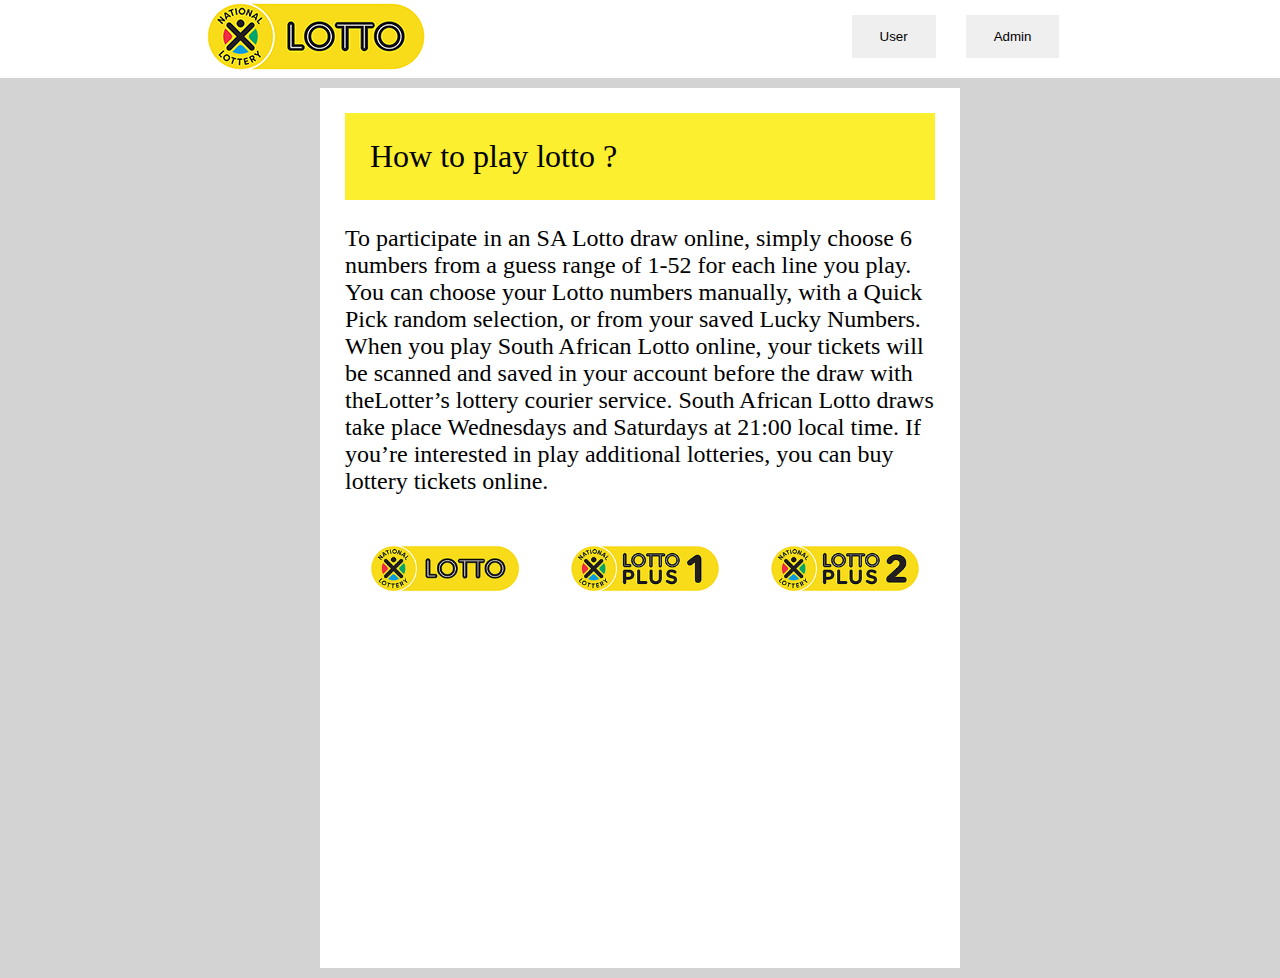
<file: index.html>
<!DOCTYPE html>
<html lang="en">
  <head>
    <meta charset="UTF-8" />
    <meta name="viewport" content="width=device-width, initial-scale=1.0" />
    <link rel="stylesheet" href="./style.css" />
    <script src="./index.js" type="module" defer></script>
    <title>User</title>
  </head>
  <body>
    <div class="container">
      <nav class="nav"></nav>
    </div>
  </body>
</html>
</file>
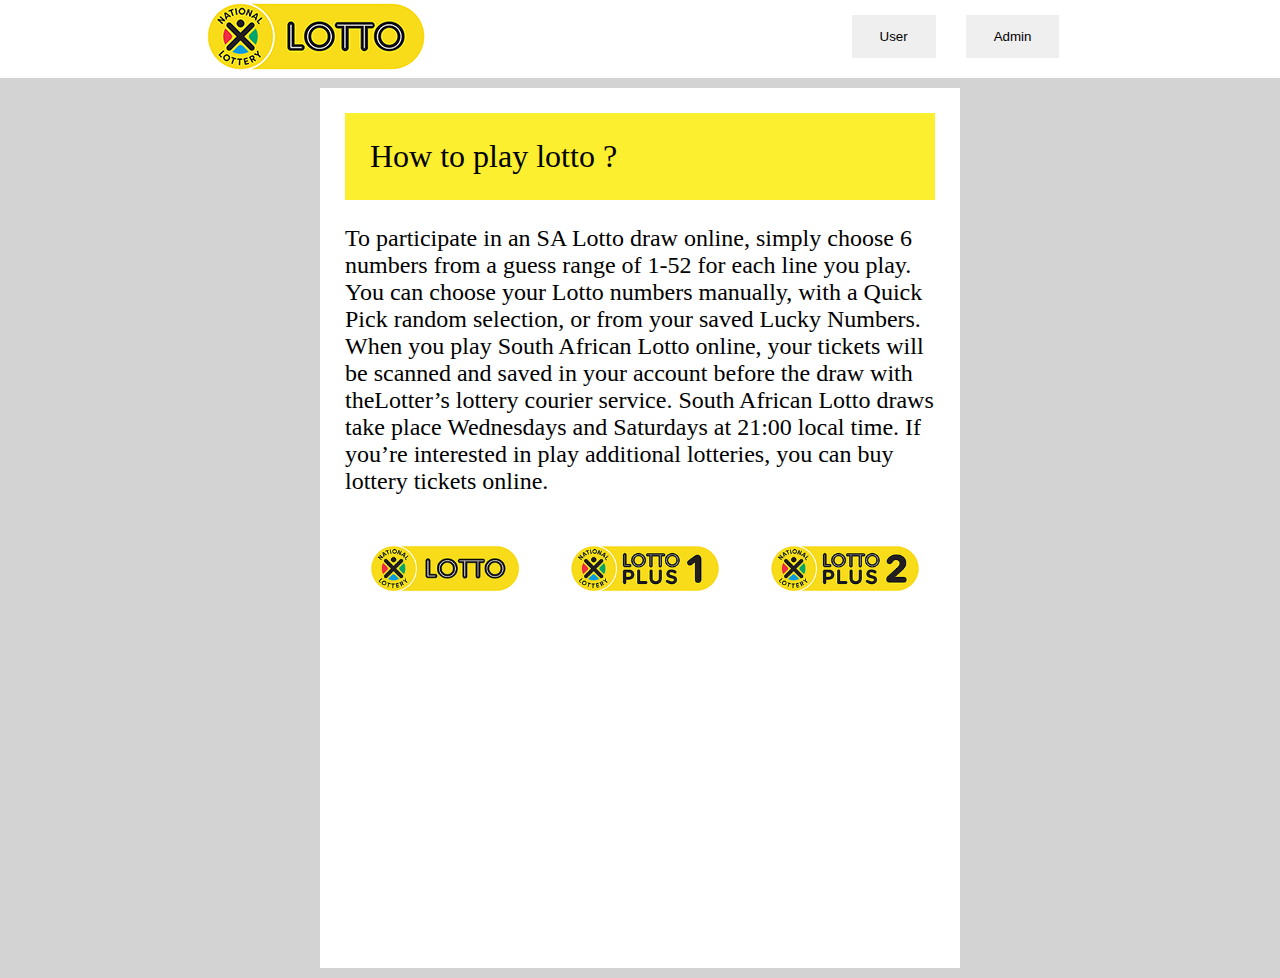
<file: public/index.html>
<!DOCTYPE html>
<html lang="en">
  <head>
    <meta charset="UTF-8" />
    <meta name="viewport" content="width=device-width, initial-scale=1.0" />
    <link rel="stylesheet" href="./style.css" />
    <script src="../src/index.js" type="module" defer></script>
    <title>User</title>
  </head>
  <body>
    <div class="container">
      <nav class="nav"></nav>
    </div>
  </body>
</html>
</file>
<file: style.css>
body {
  padding: 0;
  margin: 0;

}
/* {
  border: 1px solid black;
}*/
.container {
  height: 100vh;
  background-color: rgb(211, 211, 211);
  display: flex;
  flex-direction: column;
  align-items: center;
  justify-content: center
  

 
}

.nav {
  height: 10%;
  display: flex;
  justify-content: space-around;

  margin-bottom: 5px;

}

.nav-btns {
  display: flex;
  justify-content: center;
  align-items: center;
}

.nav button {
  padding: 14px 28px;
  margin: 15px;
  border: none;
 
}

.boards {
  display: flex;
  gap: 5px;
  width: 100%;
  height: 100%;
  padding: 0px 50px;

 
}

aside {
  flex-grow: 1;
 
  display: flex;
  flex-direction: column;

  align-items: center;
  
}

.aside, .winnings-aside {
  width: 220px;
  min-height: 50vh;
  padding: 15px;
  background-color: white;

 

  
}

.boards-main {
  flex-grow: 4;
  background-color: white;
  padding: 0px 25px;
  margin-top: 10px;

  text-align: center;

}

.boards-container {
 
  display: flex;
  flex-wrap: wrap;
  justify-content: center;
  gap: 5px;

  height: 450px;

  overflow-x: hidden;
  overflow-y: auto;

  background-color: #eeeeee;

  box-shadow: 2px 2px 5px rgb(192, 192, 192) inset;

  
}

.board {
  display: flex;
  flex-wrap: wrap;
  border: 1px solid rgb(255, 92, 92);
  background-color: white;

  width: 150px;
  height: 315px;
}
.selected {
  background-color: red;
}
.board div {
  flex: 18%;
  box-sizing: border-box;
  border: 1px solid rgb(255, 92, 92);
  margin: 2px;
  
}



.playDiv {
  display: flex;
  justify-content: center;
}

.boards-heading {
  margin: 25px;
  font-size: 2rem;
}

.boards-selector {
  margin: 15px;
}
.boards-selector input[type="text"] {
  padding: 10px 30px;
}

.boards-selector input[type="submit"] {
  padding: 12px 20px;
  background-color: rgb(149, 139, 20);
  border: none;
  color: white;
}

.lotto-heading {
  font-size: 2rem;
  font-family: 'Courier New', Courier, monospace;
  display: flex;
  align-items: center;
}

.lotto-draw {
  width: 100%;
  height: 100%;
  text-align: center;
  border: 1px solid black;
  display: flex;
  gap: 15px;
}

.admin-win-aside, .admin-draw-aside {
  flex-grow: 1;
  width: 220px;
  min-height: 50vh;
  padding: 15px;
  background-color: white;

}

.admin-main {
  flex-grow: 4;
  background-color: white;
  margin-top: 10px;
}

.lotto-draw-heading {
  margin: 45px;
}

.lotto-draw-btns {
  margin: 45px;
}

.lotto-draw-btns button {
  padding: 15px 32px;
  margin: 10px;
  border: none;
}
.lotto-draw-results {
  display: flex;
  flex-direction: column;
  align-items: center;
}
.balls-div {
  display: flex;
  padding: 25px;
}

.ball {
  width: 50px;
  height: 50px;

  margin: 15px;
  border-radius: 50%;

  display: flex;
  justify-content: center;
  align-items: center;

  box-shadow: 2px 2px 10px gray;
}

.red {
  background-image: radial-gradient(rgb(255, 199, 199), rgb(255, 78, 78), red);
}

.yellow {
  background-image: radial-gradient(
    rgb(255, 255, 165),
    rgb(255, 255, 88),
    yellow
  );
}

.green {
  background-image: radial-gradient(rgb(109, 255, 109), rgb(0, 206, 0), green);
}

.blue {
  background-image: radial-gradient(rgb(156, 156, 255), rgb(60, 60, 255), blue);
}

form {

  border: 3px solid #f1f1f1;
  padding: 50px;
  width: 35%;
  background-color: white;
  
}

form input[type="text"],
input[type="password"] {
  width: 100%;
  padding: 12px 20px;
  margin: 8px 0;
  display: inline-block;
  border: 1px solid #ccc;
  box-sizing: border-box;
}

form input[type="submit"] {
  background-color: rgb(149, 139, 20);
  color: white;
  padding: 14px 20px;
  margin: 8px 0;
  border: none;
  cursor: pointer;
  width: 100%;
}

.lotto-info {
  font-size: 1.5rem;
  width: 50%;
  height: 100%;
  margin: 10px auto;
  background-color: white;
}

.lotto-info div {
  margin: 25px;
}

.welcome-lotto {
  font-size: 4rem;
  margin: 50px;
}
.lotto-info-heading {
  font-size: 2rem;
  background-color: rgb(252, 239, 47);
  margin: 0;
  padding: 25px;
}

.lotto-types {
  display: flex;
  justify-content: space-evenly;
}

.lotto-types div img{
  width: 150px;
}


.ticket-div {
  display: flex;
  justify-content: space-evenly;
  gap: 5px;

  margin: 5px;
  padding: 15px;

  border-bottom: 1px solid gray;
  background-color: white;
 
}

.numbers-div {
  display: flex;
  justify-content: center;

}

.num-div {
  padding: 5px;
}
</file>
<file: public/style.css>
body {
  padding: 0;
  margin: 0;

}
/* {
  border: 1px solid black;
}*/
.container {
  height: 100vh;
  background-color: rgb(211, 211, 211);
  display: flex;
  flex-direction: column;
  align-items: center;
  justify-content: center
  

 
}

.nav {
  height: 10%;
  display: flex;
  justify-content: space-around;

  margin-bottom: 5px;

}

.nav-btns {
  display: flex;
  justify-content: center;
  align-items: center;
}

.nav button {
  padding: 14px 28px;
  margin: 15px;
  border: none;
 
}

.boards {
  display: flex;
  gap: 5px;
  width: 100%;
  height: 100%;
  padding: 0px 50px;

 
}

aside {
  flex-grow: 1;
 
  display: flex;
  flex-direction: column;

  align-items: center;
  
}

.aside, .winnings-aside {
  width: 220px;
  min-height: 50vh;
  padding: 15px;
  background-color: white;

 

  
}

.boards-main {
  flex-grow: 4;
  background-color: white;
  padding: 0px 25px;
  margin-top: 10px;

  text-align: center;

}

.boards-container {
 
  display: flex;
  flex-wrap: wrap;
  justify-content: center;
  gap: 5px;

  height: 450px;

  overflow-x: hidden;
  overflow-y: auto;

  background-color: #eeeeee;

  box-shadow: 2px 2px 5px rgb(192, 192, 192) inset;

  
}

.board {
  display: flex;
  flex-wrap: wrap;
  border: 1px solid rgb(255, 92, 92);
  background-color: white;

  width: 150px;
  height: 315px;
}
.selected {
  background-color: red;
}
.board div {
  flex: 18%;
  box-sizing: border-box;
  border: 1px solid rgb(255, 92, 92);
  margin: 2px;
  
}



.playDiv {
  display: flex;
  justify-content: center;
}

.boards-heading {
  margin: 25px;
  font-size: 2rem;
}

.boards-selector {
  margin: 15px;
}
.boards-selector input[type="text"] {
  padding: 10px 30px;
}

.boards-selector input[type="submit"] {
  padding: 12px 20px;
  background-color: rgb(149, 139, 20);
  border: none;
  color: white;
}

.lotto-heading {
  font-size: 2rem;
  font-family: 'Courier New', Courier, monospace;
  display: flex;
  align-items: center;
}

.lotto-draw {
  width: 100%;
  height: 100%;
  text-align: center;
  border: 1px solid black;
  display: flex;
  gap: 15px;
}

.admin-win-aside, .admin-draw-aside {
  flex-grow: 1;
  width: 220px;
  min-height: 50vh;
  padding: 15px;
  background-color: white;

}

.admin-main {
  flex-grow: 4;
  background-color: white;
  margin-top: 10px;
}

.lotto-draw-heading {
  margin: 45px;
}

.lotto-draw-btns {
  margin: 45px;
}

.lotto-draw-btns button {
  padding: 15px 32px;
  margin: 10px;
  border: none;
}
.lotto-draw-results {
  display: flex;
  flex-direction: column;
  align-items: center;
}
.balls-div {
  display: flex;
  padding: 25px;
}

.ball {
  width: 50px;
  height: 50px;

  margin: 15px;
  border-radius: 50%;

  display: flex;
  justify-content: center;
  align-items: center;

  box-shadow: 2px 2px 10px gray;
}

.red {
  background-image: radial-gradient(rgb(255, 199, 199), rgb(255, 78, 78), red);
}

.yellow {
  background-image: radial-gradient(
    rgb(255, 255, 165),
    rgb(255, 255, 88),
    yellow
  );
}

.green {
  background-image: radial-gradient(rgb(109, 255, 109), rgb(0, 206, 0), green);
}

.blue {
  background-image: radial-gradient(rgb(156, 156, 255), rgb(60, 60, 255), blue);
}

form {

  border: 3px solid #f1f1f1;
  padding: 50px;
  width: 35%;
  background-color: white;
  
}

form input[type="text"],
input[type="password"] {
  width: 100%;
  padding: 12px 20px;
  margin: 8px 0;
  display: inline-block;
  border: 1px solid #ccc;
  box-sizing: border-box;
}

form input[type="submit"] {
  background-color: rgb(149, 139, 20);
  color: white;
  padding: 14px 20px;
  margin: 8px 0;
  border: none;
  cursor: pointer;
  width: 100%;
}

.lotto-info {
  font-size: 1.5rem;
  width: 50%;
  height: 100%;
  margin: 10px auto;
  background-color: white;
}

.lotto-info div {
  margin: 25px;
}

.welcome-lotto {
  font-size: 4rem;
  margin: 50px;
}
.lotto-info-heading {
  font-size: 2rem;
  background-color: rgb(252, 239, 47);
  margin: 0;
  padding: 25px;
}

.lotto-types {
  display: flex;
  justify-content: space-evenly;
}

.lotto-types div img{
  width: 150px;
}


.ticket-div {
  display: flex;
  justify-content: space-evenly;
  gap: 5px;

  margin: 5px;
  padding: 15px;

  border-bottom: 1px solid gray;
  background-color: white;
 
}

.numbers-div {
  display: flex;
  justify-content: center;

}

.num-div {
  padding: 5px;
}
</file>
